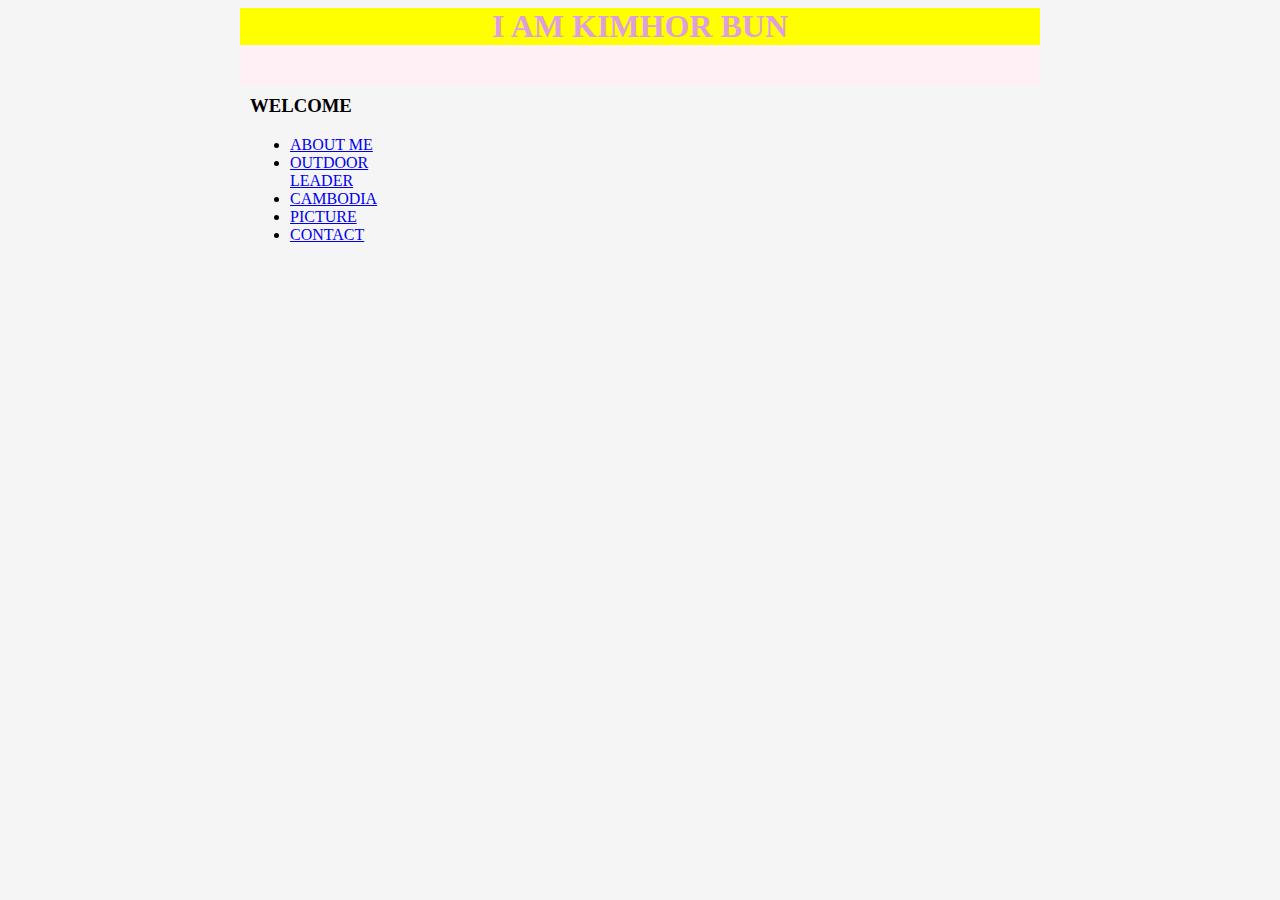
<file: index.html>
<html> 
   
    <link rel="stylesheet" type:"text/css" href="website1.css" />
    
<body>
    <div id="container">
        <div id="header">
            
            <h1>I AM KIMHOR BUN</h1>
    </div>
    <div id="content">
        <div id="nav">
            <h3>WELCOME</h3>
            <ul>
                <li><a href="aboutme.html">ABOUT ME</a></li>
                <li><a href="outdoorleader.html">OUTDOOR LEADER</a></li>
                <li><a href="cambodia.html">CAMBODIA</a></li>
                <li><a href="picture.html">PICTURE</a></li>
                <li><a href="contact.html">CONTACT</a></li>
            </ul>
    </div>
    
    
</body>
</html>
</file>
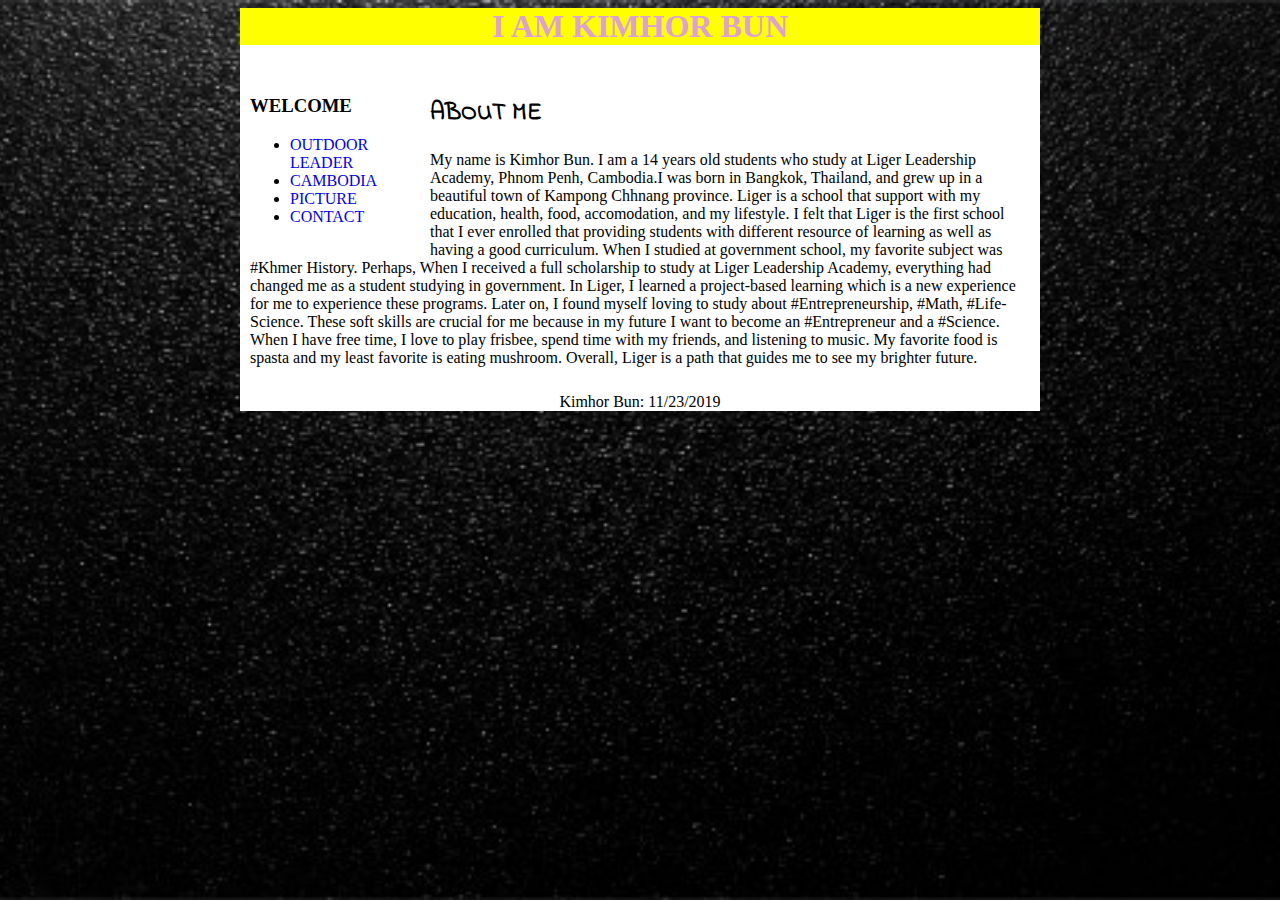
<file: aboutme.html>
<html> 
   
    <link rel="stylesheet" type:"text/css" href="aboutme.css" />
    
<body>
    <div id="container">
        <div id="header">
            
            <h1>I AM KIMHOR BUN</h1>
    </div>
    <div id="content">
        <div id="nav">
            <h3>WELCOME</h3>
            <ul>
                <li><a href="outdoorleader.html">OUTDOOR LEADER</a></li>
                <li><a href="cambodia.html">CAMBODIA</a></li>
                <li><a href="picture.html">PICTURE</a></li>
                <li><a href="contact.html">CONTACT</a></li>
            </ul>
    </div>
    <div id= "main"> </div>
        <h2>ABOUT ME</h2> 
     <p>My name is Kimhor Bun. I am a 14 years old students who study at Liger Leadership Academy, Phnom Penh, Cambodia.I was born in Bangkok, Thailand, and grew up in a beautiful town of Kampong Chhnang province. Liger is a school that support with my education, health, food, accomodation, and my lifestyle. I felt that Liger is the first school that I ever enrolled that providing students with different resource of learning as well as having a good curriculum. When I studied at government school, my favorite subject was #Khmer History. Perhaps, When I received a full scholarship to study at Liger Leadership Academy, everything had changed me as a student studying in government. In Liger, I learned a project-based learning which is a new experience for me to experience these programs. Later on, I found myself loving to study about #Entrepreneurship, #Math, #Life-Science. These soft skills are crucial for me because in my future I want to become an #Entrepreneur and a #Science. When I have free time, I love to play frisbee, spend time with my friends, and listening to music. My favorite food is spasta and my least favorite is eating mushroom. 
            Overall, Liger is a path that guides me to see my brighter future. 
            </p>
    </div>
    <div id="footer">
            Kimhor Bun: 11/23/2019  
    </div>
    
    </div>
    
</body>
</html>
</file>
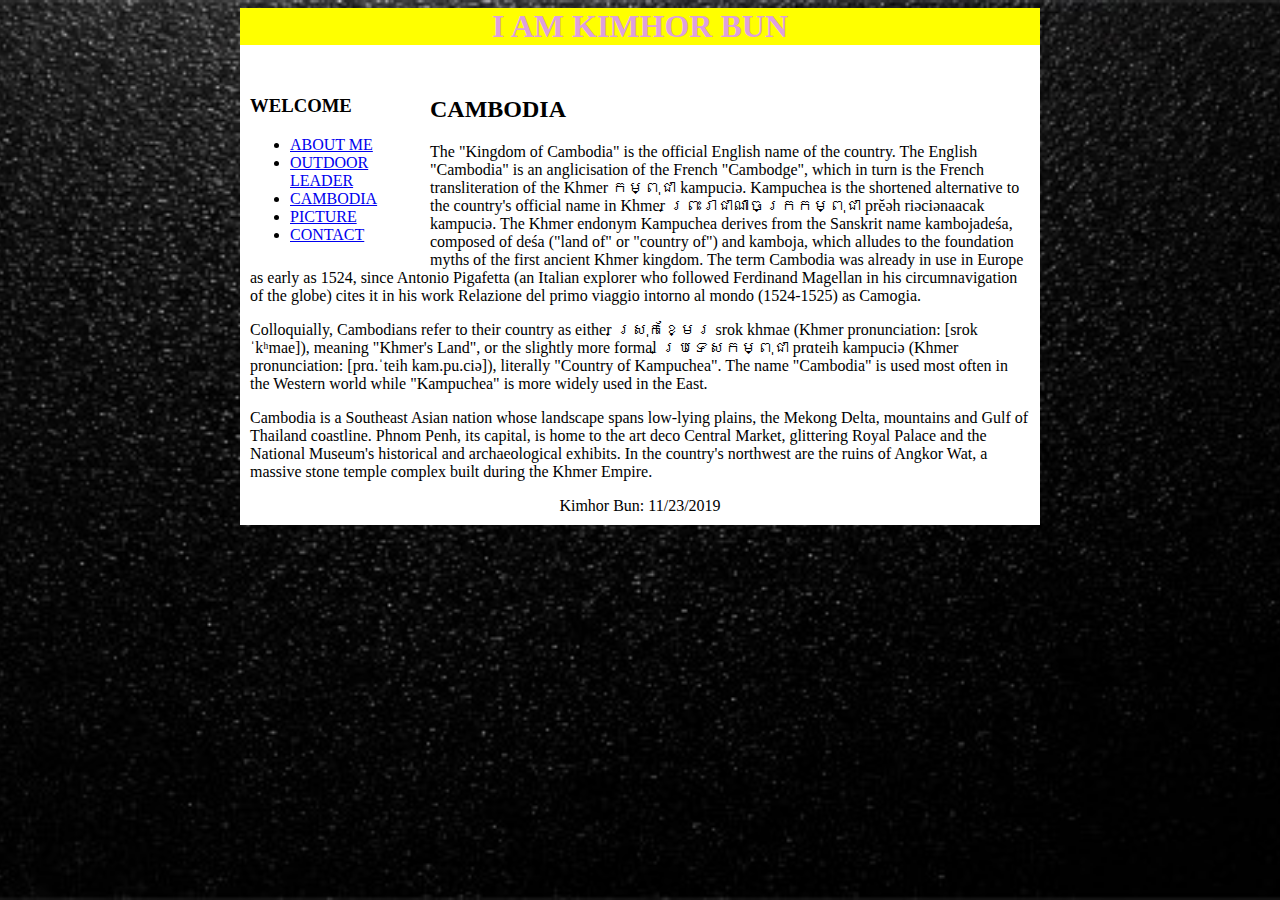
<file: cambodia.html>
<html> 
   
    <link rel="stylesheet" type:"text/css" href="cambodia.css" />
    
<body>
    <div id="container">
        <div id="header">
            
            <h1>I AM KIMHOR BUN</h1>
    </div>
    <div id="content">
        <div id="nav">
            <h3>WELCOME</h3>
            <ul>
                    <li><a href="aboutme.html">ABOUT ME</a></li>
                    <li><a href="outdoorleader.html">OUTDOOR LEADER</a></li>
                    <li><a href="cambodia.html">CAMBODIA</a></li>
                    <li><a href="picture.html">PICTURE</a></li>
                    <li><a href="contact.html">CONTACT</a></li>
            </ul>
    </div>

<div id= "main"> </div>
<h2>CAMBODIA</h2>
<p>
        The "Kingdom of Cambodia" is the official English name of the country. The English "Cambodia" is an anglicisation of the French "Cambodge", which in turn is the French transliteration of the Khmer កម្ពុជា kampuciə. Kampuchea is the shortened alternative to the country's official name in Khmer ព្រះរាជាណាចក្រកម្ពុជា prĕəh riəciənaacak kampuciə. The Khmer endonym Kampuchea derives from the Sanskrit name  kambojadeśa, composed of  deśa ("land of" or "country of") and kamboja, which alludes to the foundation myths of the first ancient Khmer kingdom. The term Cambodia was already in use in Europe as early as 1524, since Antonio Pigafetta (an Italian explorer who followed Ferdinand Magellan in his circumnavigation of the globe) cites it in his work Relazione del primo viaggio intorno al mondo (1524-1525) as Camogia.
</p>
<p>Colloquially, Cambodians refer to their country as either ស្រុកខ្មែរ srok khmae (Khmer pronunciation: [srok ˈkʰmae]), meaning "Khmer's Land", or the slightly more formal ប្រទេសកម្ពុជា prɑteih kampuciə (Khmer pronunciation: [prɑ.ˈteih kam.pu.ciə]), literally "Country of Kampuchea". The name "Cambodia" is used most often in the Western world while "Kampuchea" is more widely used in the East.</p>
<p> Cambodia is a Southeast Asian nation whose landscape spans low-lying plains, the Mekong Delta, mountains and Gulf of Thailand coastline. Phnom Penh, its capital, is home to the art deco Central Market, glittering Royal Palace and the National Museum's historical and archaeological exhibits. In the country's northwest are the ruins of Angkor Wat, a massive stone temple complex built during the Khmer Empire.</p>
<div id="footer">
        Kimhor Bun: 11/23/2019  
</div>

</div>
</body>

</html>
</file>
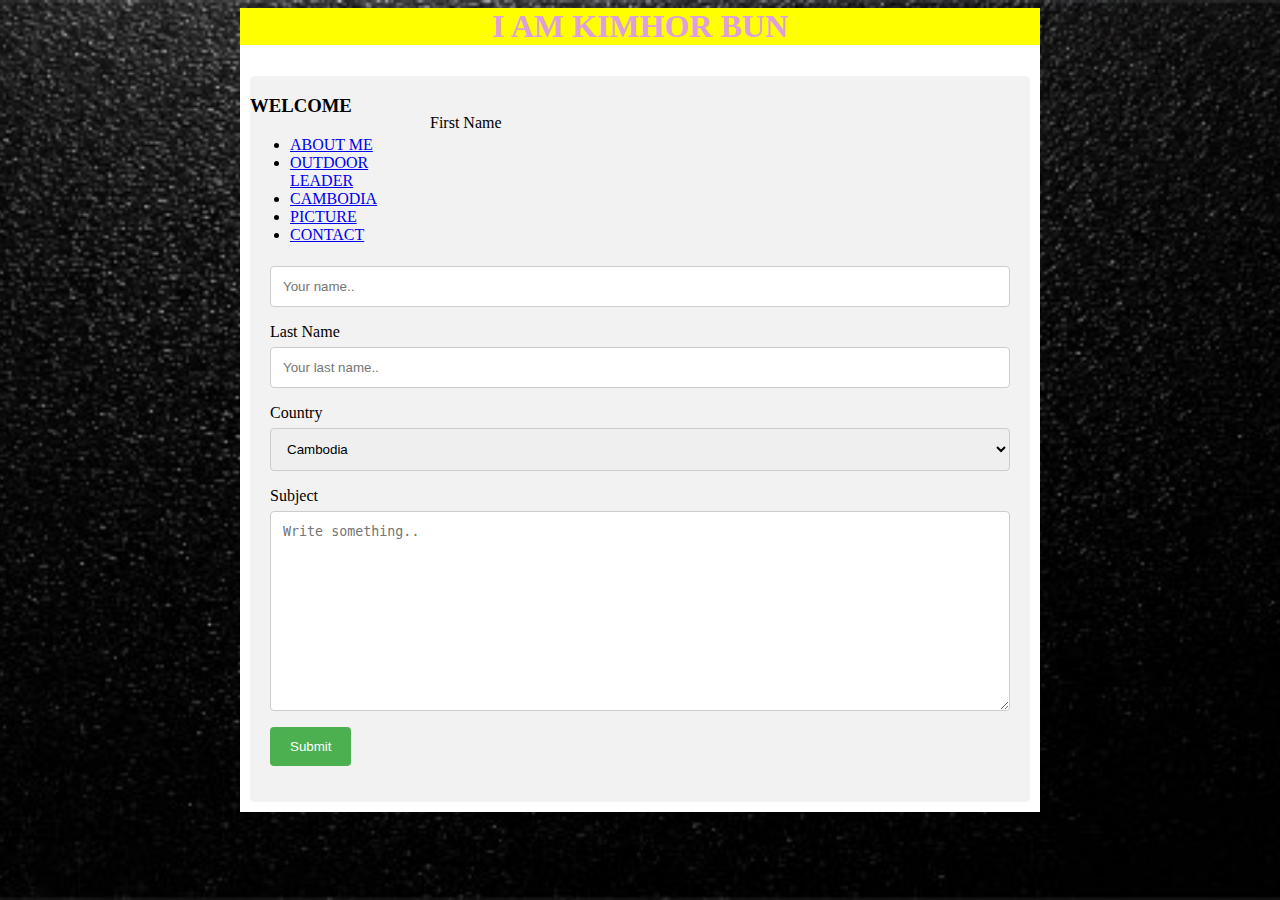
<file: contact.html>
<html> 
   
    <link rel="stylesheet" type:"text/css" href="contact.css" />
    
<body>
    <div id="container">
        <div id="header">
            
            <h1>I AM KIMHOR BUN</h1>
    </div>
    <div id="content">
        <div id="nav">
            <h3>WELCOME</h3>
            <ul>
                <li><a href="aboutme.html">ABOUT ME</a></li>
                <li><a href="outdoorleader.html">OUTDOOR LEADER</a></li>
                <li><a href="cambodia.html">CAMBODIA</a></li>
                <li><a href="picture.html">PICTURE</a></li>
                <li><a href="contact.html">CONTACT</a></li>
            </ul>
    </div>
    <div class="container">
            <form action="kimhor.b@ligercambodia.org" method="post" enctype="text/plain">
                                <br>
              <label for="fname">First Name</label>
              <input type="text" id="fname" name="firstname" placeholder="Your name..">
          
              <label for="lname">Last Name</label>
              <input type="text" id="lname" name="lastname" placeholder="Your last name..">
          
              <label for="country">Country</label>
              <select id="country" name="country">
                <option value="Cambodia">Cambodia</option>
                <option value="canada">Canada</option>
                <option value="usa">USA</option>
              </select>
          
              <label for="subject">Subject</label>
              <textarea id="subject" name="subject" placeholder="Write something.." style="height:200px"></textarea>
          
              <input type="submit" value="Submit">
            
          
            </form>
          </div>
    
    
</body>
</html>
</file>
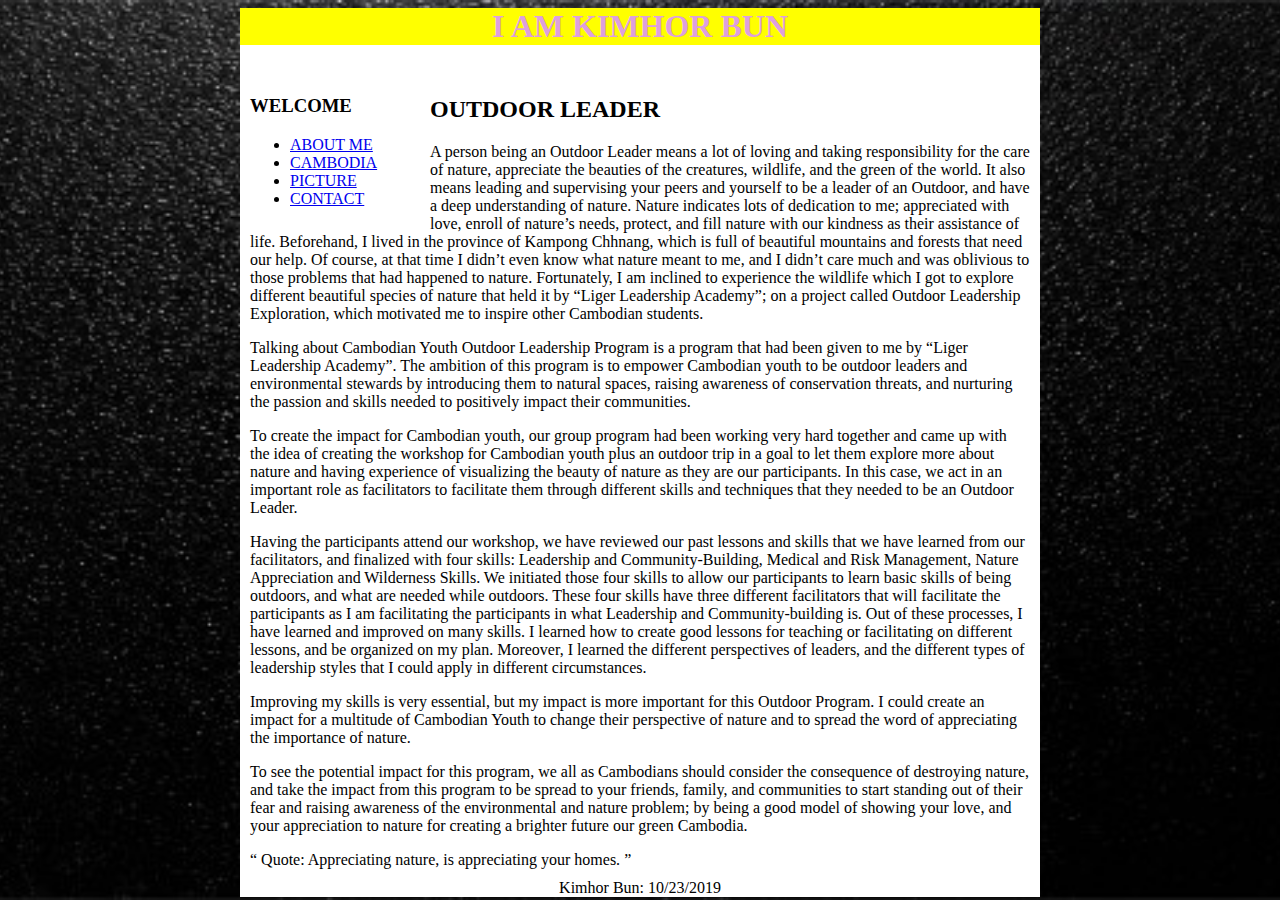
<file: outdoorleader.html>
<html> 
   
    <link rel="stylesheet" type:"text/css" href="outdoorleader.css" />
    
<body>
    <div id="container">
        <div id="header">
            
            <h1>I AM KIMHOR BUN</h1>
    </div>
    <div id="content">
        <div id="nav">
            <h3>WELCOME</h3>
            <ul>
                    <li><a href="aboutme.html">ABOUT ME</a></li>
                   
                    <li><a href="cambodia.html">CAMBODIA</a></li>
                    <li><a href="picture.html">PICTURE</a></li>
                    <li><a href="contact.html">CONTACT</a></li>
            </ul>
    </div>

<div id= "main"> </div>
    <h2>OUTDOOR LEADER
    </h2> 
 <p>  A person being an Outdoor Leader means a lot of loving and taking responsibility for the care of nature, appreciate the beauties of the creatures, wildlife, and the green of the world. It also means leading and supervising your peers and yourself to be a leader of an Outdoor, and have a deep understanding of nature. Nature indicates lots of dedication to me; appreciated with love, enroll of nature’s needs, protect, and fill nature with our kindness as their assistance of life. Beforehand, I lived in the province of Kampong Chhnang, which is full of beautiful mountains and forests that need our help. Of course, at that time I didn’t even know what nature meant to me, and I didn’t care much and was oblivious to those problems that had happened to nature. Fortunately, I am inclined to experience the wildlife which I got to explore different beautiful species of nature that held it by “Liger Leadership Academy”; on a project called Outdoor Leadership Exploration, which motivated me to inspire other Cambodian students. 
        </p>
<p>   Talking about Cambodian Youth Outdoor Leadership Program is a program that had been given to me by “Liger Leadership Academy”. The ambition of this program is to empower Cambodian youth to be outdoor leaders and environmental stewards by introducing them to natural spaces, raising awareness of conservation threats, and nurturing the passion and skills needed to positively impact their communities. 
        </p>
<p>   To create the impact for Cambodian youth, our group program had been working very hard together and came up with the idea of creating the workshop for Cambodian youth plus an outdoor trip in a goal to let them explore more about nature and having experience of visualizing the beauty of nature as they are our participants. In this case, we act in an important role as facilitators to facilitate them through different skills and techniques that they needed to be an Outdoor Leader. 

        </p>
<p>Having the participants attend our workshop, we have reviewed our past lessons and skills that we have learned from our facilitators, and finalized with four skills: Leadership and Community-Building, Medical and Risk Management, Nature Appreciation and Wilderness Skills. We initiated those four skills to allow our participants to learn basic skills of being outdoors, and what are needed while outdoors. These four skills have three different facilitators that will facilitate the participants as I am facilitating the participants in what Leadership and Community-building is. Out of these processes, I have learned and improved on many skills. I learned how to create good lessons for teaching or facilitating on different lessons, and be organized on my plan. Moreover, I learned the different perspectives of leaders, and the different types of leadership styles that I could apply in different circumstances. 

</p>

<p>    Improving my skills is very essential, but my impact is more important for this Outdoor Program. I could create an impact for a multitude of Cambodian Youth to change their perspective of nature and to spread the word of appreciating the importance of nature. 
    
</p>

<p>
        To see the potential impact for this program, we all as Cambodians should consider the consequence of destroying nature, and take the impact from this program to be spread to your friends, family, and communities to start standing out of their fear and raising awareness of the environmental and nature problem; by being a good model of showing your love, and your appreciation to nature for creating a brighter future our green Cambodia. 

 
</p>
<q>
        Quote: Appreciating nature, is appreciating your homes. 
</q>
</div>
<div id="footer">
        Kimhor Bun: 10/23/2019  
</div>

</div>

</body>
</html>
</file>
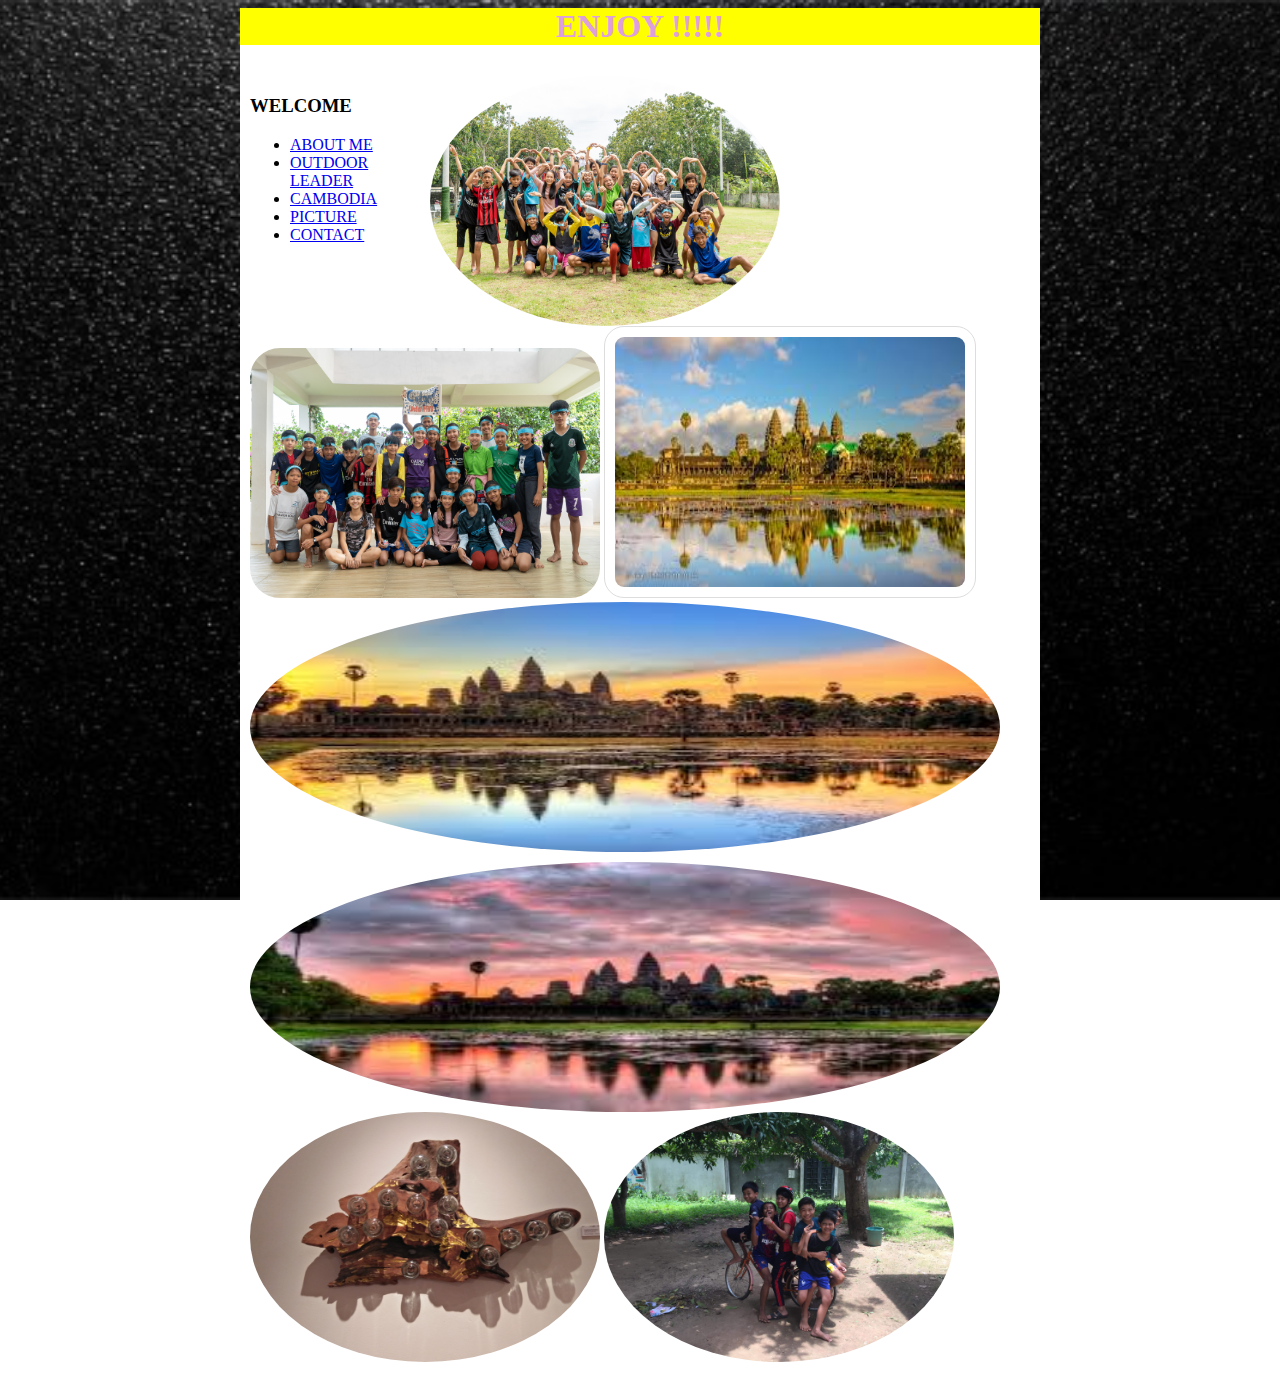
<file: picture.html>
<html> 
   
    <link rel="stylesheet" type:"text/css" href="picture.css" />
    
<body>
    <div id="container">
        <div id="header">
            
            <h1>ENJOY !!!!!</h1>
    </div>
    <div id="content">
        <div id="nav">
            <h3>WELCOME</h3>
            <ul>
                <li><a href="aboutme.html">ABOUT ME</a></li>
                <li><a href="outdoorleader.html">OUTDOOR LEADER</a></li>
                <li><a href="cambodia.html">CAMBODIA</a></li>
                <li><a href="picture.html">PICTURE</a></li>
                <li><a href="contact.html">CONTACT</a></li>
            </ul>
    </div>
    
    <div id= "main"> </div>
    <img id="first"src="./image/pics.jpg" width="350" height="250">
    <img id="second"src="./image/pic.jpg" width="350" height= "250">
    <img id="third"src="./image/5.jpg" width="350" height= "250">
    <img id="forth"src="./image/6.jpg" width="750" height= "250">
    <img id="fifth"src="./image/7.jpg" width="750" height="250">
    <img id="sixth"src="./image/8.jpg" width="350" height="250">
    <img id="seventh"src="./image/9.jpeg" width="350" height="250">
    

 
</body>
</html>
</file>
<file: website1.css>
@import url('https://fonts.googleapis.com/css?family=Indie+Flower&display=swap');


body{
    background-color: whitesmoke;
}
#container{
    background-color: lavenderblush;
    width: 800px;
    margin-left: auto;
    margin-right: auto;
}
#header{
    background-color: yellow;
    color:plum;
    text-align: center;
}   
#content{
    padding: 10px;
}
#nav{
    width: 180px;
    float:left;
}
#main{
    width:600px;
    float:right;
}
#footer{
    clear:both;
}
</file>
<file: aboutme.css>
@import url('https://fonts.googleapis.com/css?family=Indie+Flower&display=swap');

h2 {
    font-family: 'Indie Flower', cursive;  
}

a {
    text-decoration: none;
}

a:hover {
    color: yellow;
    font-weight: 100;
    /* background-color: #33bfd0; */
  }

body{
    background: url(black.jpg) no-repeat center center fixed; 
    -webkit-background-size: cover;
    -moz-background-size: cover;
    -o-background-size: cover;
    background-size: cover;
      
}
#container{
    background-color: white;
    width: 800px;
    margin-left: auto;
    margin-right: auto;
}
#header{
    background-color: yellow;
    color:plum;
    text-align: center;
}
#content{
    padding: 10px;
}
#nav{
    width: 180px;
    float:left;
}
#main{
    width:600px;
    float:right;
}
#footer{
  
    text-align: center;
}
</file>
<file: cambodia.css>
body{
    background: url(black.jpg) no-repeat center center fixed; 
    -webkit-background-size: cover;
    -moz-background-size: cover;
    -o-background-size: cover;
    background-size: cover;
}
#container{
    background-color: white;
    width: 800px;
    margin-left: auto;
    margin-right: auto;
}
#header{
    background-color: yellow;
    color:plum;
    text-align: center;
}
#content{
    padding: 10px;
}
#nav{
    width: 180px;
    float:left;
}
#main{
    width:600px;
    float:right;
}
#footer{
    clear:both;
    text-align: center;
}
</file>
<file: contact.css>
body{
    background: url(black.jpg) no-repeat center center fixed; 
    -webkit-background-size: cover;
    -moz-background-size: cover;
    -o-background-size: cover;
    background-size: cover;
      
}
#container{
    background-color: white;
    width: 800px;
    margin-left: auto;
    margin-right: auto;
    }
#header{
    background-color: yellow;
    color:plum;
    text-align: center;
}
#content{
    padding: 10px;
}
#nav{
    width: 180px;
    float:left;
}
#main{
    width:600px;
    float:right;
}
input[type=text], select, textarea {
    width: 100%; 
    padding: 12px;
    border: 1px solid #ccc; 
    border-radius: 4px;
    box-sizing: border-box;
    margin-top: 6px; 
    margin-bottom: 16px; 
    resize: vertical
 }
  
 input[type=submit] {
    background-color: #4CAF50;
    color: white;
    padding: 12px 20px;
    border: none;
    border-radius: 4px;
    cursor: pointer;
  }
 
  input[type=submit]:hover {
    background-color: #45a049;
  }

  .container {
    border-radius: 5px;
    background-color: #f2f2f2;
    padding: 20px;
  }
</file>
<file: outdoorleader.css>
body{
    background: url(black.jpg) no-repeat center center fixed; 
    -webkit-background-size: cover;
    -moz-background-size: cover;
    -o-background-size: cover;
    background-size: cover;
}
#container{
    background-color: white;
    width: 800px;
    margin-left: auto;
    margin-right: auto;
}
#header{
    background-color: yellow;
    color:plum;
    text-align: center;
}
#content{
    padding: 10px;
}
#nav{
    width: 180px;
    float:left;
}
#main{
    width:600px;
    float:right;
}
#footer{
    clear:both;
    text-align: center;
}
</file>
<file: picture.css>
body{
    background: url(black.jpg) no-repeat center center fixed; 
    -webkit-background-size: cover;
    -moz-background-size: cover;
    -o-background-size: cover;
    background-size: cover;
}
#container{
    background-color: white;
    width: 800px;
    margin-left: auto;
    margin-right: auto;
}
#header{
    background-color: yellow;
    color:plum;
    text-align: center;
}
#content{
    padding: 10px;
}
#nav{
    width: 180px;
    float:left;
}
#main{
    width:600px;
    float:right;
    
}
#footer{
    clear:both;
    text-align: center;
}
#first {
    border-radius: 50%;
  }
#second{
    border-radius: 30px;
    margin-top: 5px;
}
#third{
    border: 1px solid #ddd;
    border-radius: 20px;
    padding: 10px;
}
#forth{
    border-radius: 80%
}
#fifth{
    border-radius: 90%;
    margin-top: 10px;
}
#sixth{
    border-radius:50%;
}
#seventh{
     border-radius: 50%;
}
</file>
